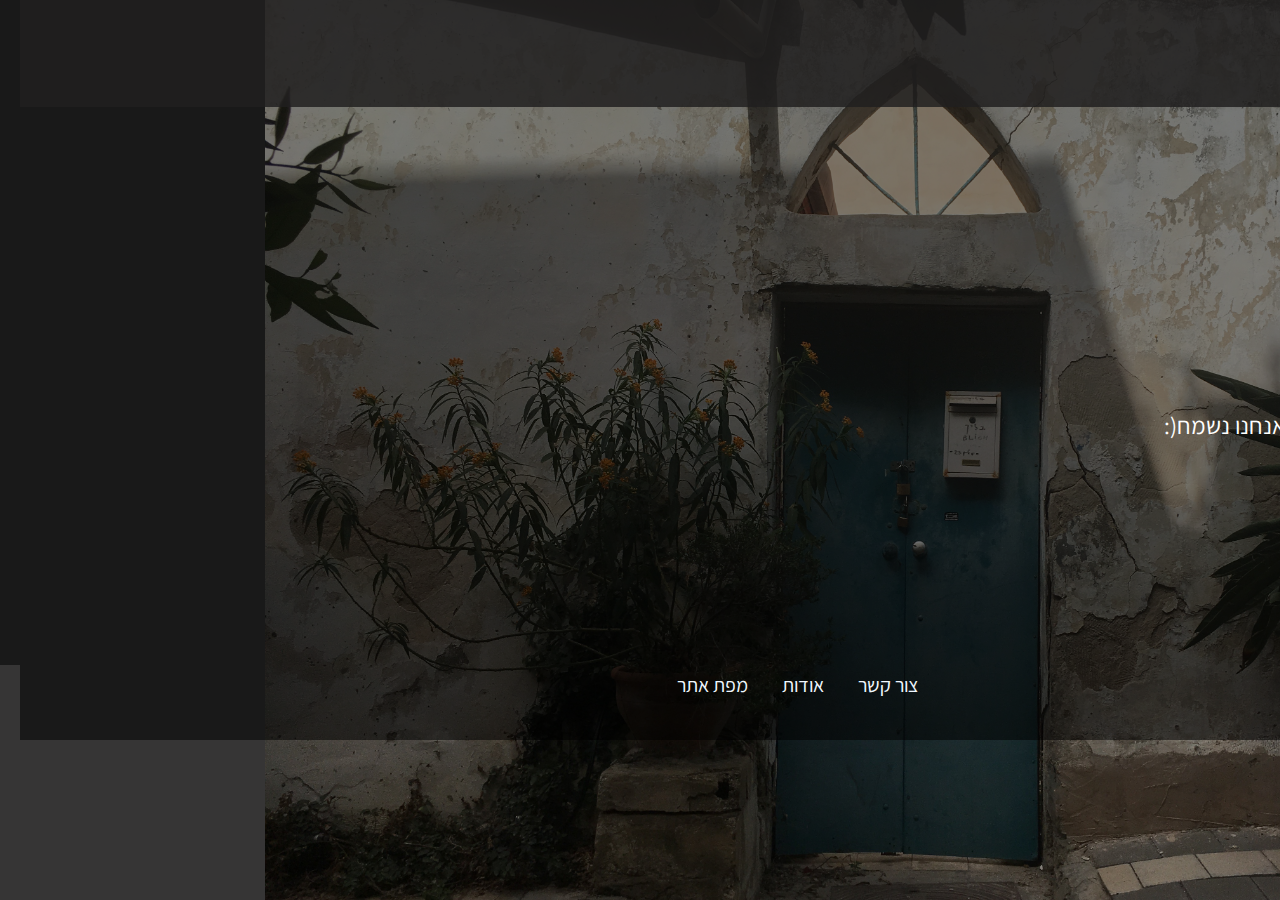
<file: neighbourhood_stories_htmlFile_or_tal_niv/contact.html>
<!doctype html>
<html lang="hebrew">
<head>
    <meta charset="utf-8" />
    <title>צור קשר-סיפורי שכונות</title>
    <meta name="description" content="סיפורי שכונות" />
    <meta name="keywords" content="צור קשר, סיפורי שכונות, מכון טכנולוגי חולון"/>
    <meta name="author" content="טל בר יוסף, ניב בירו, אור אסם" />
    <meta name="viewport" content="width=device-width, initial-scale=1.0, user-scalable=yes">
    
    <!-- CSS -->
    <link href="styles/reset.css" rel="stylesheet" />
    <link href="styles/myStyle.css" rel="stylesheet" />
    <link rel="icon" href="Images/favicon.png" >


    <!-- Scripts -->
    <script src="jScripts/jquery-1.12.0.min.js"></script>
    <script src="https://webdevelopmentcourse.github.io/contactUs/WebDevelopmentCourse/jScripts/contactUs.js" type="text/javascript"></script>



</head>
<body class="contact">


    <header class="header"> 

               
            <nav id="topnav">
                    <ul>
                    <li> <a href=index.html> דף בית </a> </li>
                    <li> <a href=“#culinary”>  סיפורים מהמטבח </a>
                              <ul>
                      <li> <a href=#culinaryFlor”> בשכונת פלורנטין </a> </li>
                      <li> <a href=#culinaryNeve” class="notActive"> בשכונת נווה צדק </a> </li>
                      <li> <a href=#culinaryHatikva” class="notActive"> בשכונת התקווה </a> </li>
                             </ul>
                    </li>
                    <li> <a href=“#people”> סיפורי קהילה </a> 
                        <ul>
                            <li> <a href=#peopleFlor”> בשכונת פלורנטין </a> </li>
                            <li> <a href=#peopleNeve” class="notActive"> בשכונת נווה צדק </a> </li>
                            <li> <a href=#peopleHatikva” class="notActive"> בשכונת התקווה </a> </li>
                        </ul>
                    </li>
                    <li> <a href=“#streets”> סיפורי רחוב</a> 
                        <ul>
                            <li> <a href=#streetsFlor”> בשכונת פלורנטין </a> </li>
                            <li> <a href=#streetsNeve” class="notActive"> בשכונת נווה צדק </a> </li>
                            <li> <a href=#streetsHatikva” class="notActive"> בשכונת התקווה </a> </li>
                        </ul>
                    </li>
                    <li> <a href="#interactiv"> מפה אינטראקטיבית  </a> </li>
                    </ul>

                    </nav>    
         
                    <h1>
                            <img src="images/logo.png" id="logo" alt="לוגו" style="width:190px;height:190px;">  
        
        
                    </h1>
    </header>

    <div id="container">


        <form class="form">
                <h1 id="contacttitle">צרו עימנו קשר</h1>

            <input type="hidden" id="myEmail" name="name" value="talb591994@gmail.com">


            <label for="FirstName">
                שם פרטי:
                <input type="text" id="FirstName" placeholder="הכנס את שמך הפרטי" />
            </label>

            <label for="LastName">
                שם משפחה:
                <input type="text" id="LastName" placeholder="הכנס את שם משפחך" />
            </label>




            <label for="male">
                <input type="radio" id="male" name="gender" checked /> זכר
            </label>
            <label for="female">
                <input type="radio" id="female" name="gender" /> נקבה
            </label>

            <label for="mySelect">
            האם האתר היה לטעמך?
                <select id="mySelect">
                    <option value="1"> כן</option>
                    <option value="2" selected> לא</option>
                    <option value="3" selected> ככה ככה</option>
                </select>
            </label>


            <label for="myMS">
                אם בא לך לכתוב לנו משהו, אנחנו נשמח(:
                <textarea id="myMS"></textarea>
            </label>


            <input type="submit" id="Send" value="שלח">

            <div id="feedback"></div>

        </form>



    <footer class="footer">
        <nav id="footerNav">
   <ul id="contactfoot">
<li><a href="contact.html"><div id="contli" ></div> צור קשר</a></li>

<li><a href="about.html"><div id="aboutli" ></div>אודות</a></li>

<li><a href="map.html"><div id="mapli" ></div>מפת אתר</a></li>
</ul>   
</nav>
</footer>
    </div>
</body>
</html>
</file>
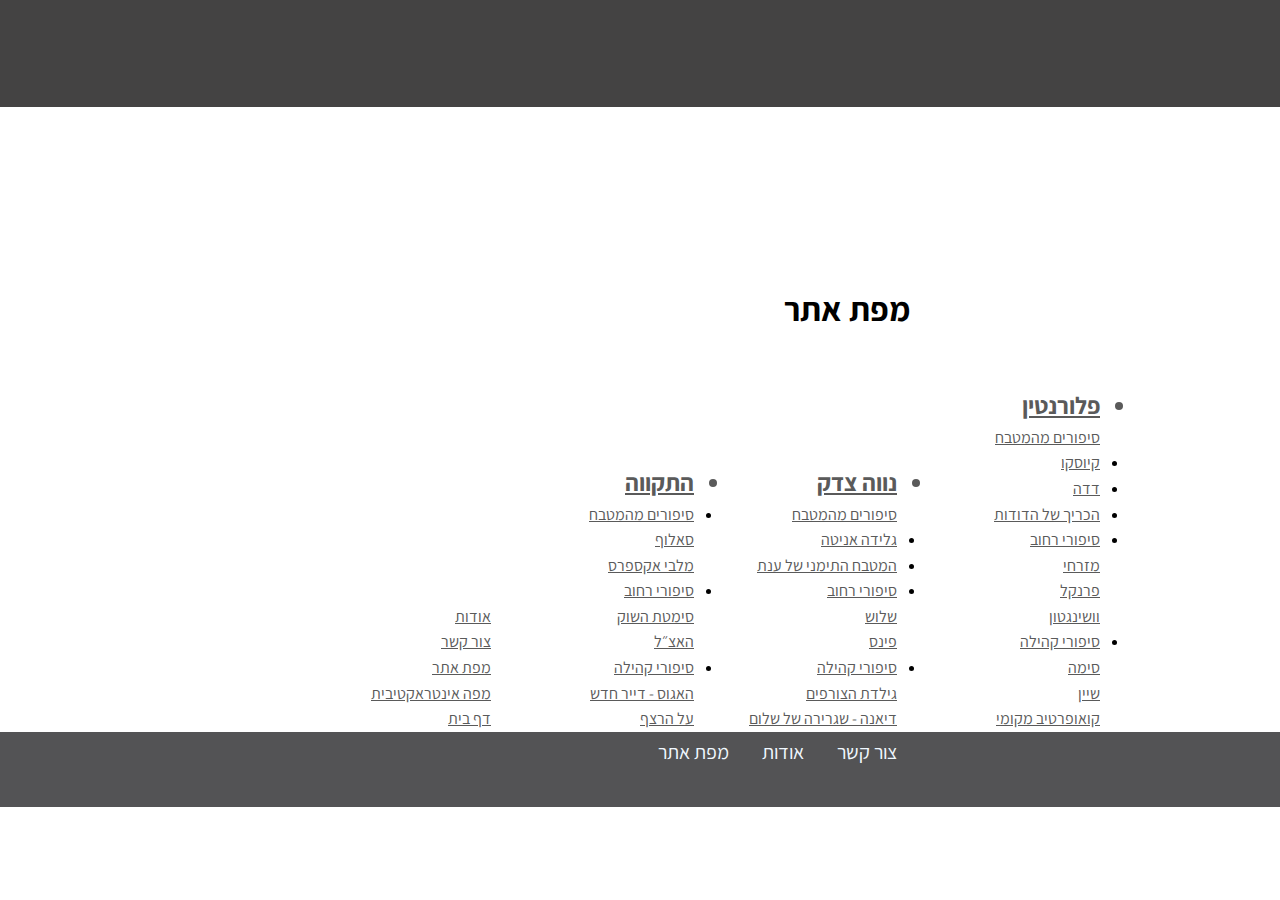
<file: neighbourhood_stories_htmlFile_or_tal_niv/map.html>
<!doctype html>
<html lang="hebrew">
<head>
    <meta charset="utf-8" />
    <title>מפת אתר-סיפורי שכונות</title>
    <meta name="description" content="סיפורי שכונות" />
    <meta name="keywords" content= "מפת אתר, סיפורי שכונות, תואר ראשון, פרויקט, מכון טכנולוגי חולון"/>
    <meta name="author" content="טל בר יוסף, ניב בירו, אור אסם" />
    <meta name="viewport" content="width=device-width, initial-scale=1.0, user-scalable=yes">
    
    <!-- CSS -->
    <link href="styles/reset.css" rel="stylesheet" />
    <link href="styles/myStyle.css" rel="stylesheet" />
    <link rel="icon" href="Images/favicon.png" >


    <!-- Scripts -->
    <script src="jScripts/jquery-1.12.0.min.js"></script>


</head>
<body id="mapbody">
    <div id="container">

   
        <header class="header"> 

               
                <nav id="topnav">
                        <ul>
                        <li> <a href=index.html> דף בית </a> </li>
                        <li> <a href=“#culinary”>  סיפורים מהמטבח </a>
                                  <ul>
                          <li> <a href=#culinaryFlor”> בשכונת פלורנטין </a> </li>
                          <li> <a href=#culinaryNeve” class="notActive"> בשכונת נווה צדק </a> </li>
                          <li> <a href=#culinaryHatikva” class="notActive"> בשכונת התקווה </a> </li>
                                 </ul>
                        </li>
                        <li> <a href=“#people”> סיפורי קהילה </a> 
                            <ul>
                                <li> <a href=#peopleFlor”> בשכונת פלורנטין </a> </li>
                                <li> <a href=#peopleNeve” class="notActive"> בשכונת נווה צדק </a> </li>
                                <li> <a href=#peopleHatikva” class="notActive"> בשכונת התקווה </a> </li>
                            </ul>
                        </li>
                        <li> <a href=“#streets”> סיפורי רחוב</a> 
                            <ul>
                                <li> <a href=#streetsFlor”> בשכונת פלורנטין </a> </li>
                                <li> <a href=#streetsNeve” class="notActive"> בשכונת נווה צדק </a> </li>
                                <li> <a href=#streetsHatikva” class="notActive"> בשכונת התקווה </a> </li>
                            </ul>
                        </li>
                        <li> <a href="#interactiv"> מפה אינטראקטיבית  </a> </li>
                        </ul>
                        </nav>  
             
                       
        </header>
        <h1>
                <img src="images/logo.png" id="logo" alt="לוגו" style="width:190px;height:190px;">  


        </h1>
<nav id="map">

            <h2 id="firstTitleMap" >מפת אתר</h2>
       
            <div class="mapList">
                    <h3 class="second_title_map"> <li> <a href="florentin.html"> פלורנטין </a> </li> </h3>
                    <ul>
                    <li> <a href="#"> סיפורים מהמטבח</a> </li>
                    </ul>
                        <li> <a href="kiosko.html" class="grayL"> קיוסקו</a> </li>
                        <li> <a href="#">  דדה</a> </li>
                        <li> <a href="#">  הכריך של הדודות</a> </li>
                    </ul>
                    
                    <li> <a href="#"> סיפורי רחוב</a> </li>
                    <ul>
                        <li> <a href="#">  מזרחי</a> </li>
                        <li> <a href="#">  פרנקל</a> </li>
                        <li> <a href="#">  וושינגטון</a> </li>
                    </ul>
                    <li> <a href="#">  סיפורי קהילה</a> </li>
                    <ul>
                        <li> <a href="#">  סימה</a> </li>
                        <li> <a href="#">  שיין</a> </li>
                        <li> <a href="#">  קואופרטיב מקומי</a> </li>
                    </ul>
                 
                    </div>

        
        <div class="mapList">
            <h3 class="second_title_map"> <li> <a href="index.html"> נווה צדק</a> </li> </h3>
            <ul>
            <li> <a href="#"> סיפורים מהמטבח</a> </li>
            </ul>
                <li> <a href="#"> גלידה אניטה </a> </li>
                <li> <a href="#">  המטבח התימני של ענת</a> </li>
               
            </ul>
            
            <li> <a href="#"> סיפורי רחוב</a> </li>
            <ul>
                <li> <a href="#">  שלוש</a> </li>
                <li> <a href="#">  פינס</a> </li>

            </ul>
            <li> <a href="#"> סיפורי קהילה</a> </li>
            <ul>
                <li> <a href="#"> גילדת הצורפים </a> </li>
                <li> <a href="#">  דיאנה - שגרירה של שלום</a> </li>
              
            </ul>        
            </div>

            <div class="mapList">
                <h3 class="second_title_map"> <li> <a href="index.html"> התקווה</a> </li> </h3>
            </ul>
            <li> <a href="#"> סיפורים מהמטבח</a> </li>
            <ul>
                <li> <a href="#">  סאלוף</a> </li>
                <li> <a href="#">  מלבי אקספרס</a> </li>
            </ul>
            <li> <a href="#"> סיפורי רחוב</a> </li>
            <ul>
                <li> <a href="#">  סימטת השוק</a> </li>
                <li> <a href="#">  האצ״ל</a> </li>
            </ul>
            <li> <a href="#"> סיפורי קהילה</a> </li>
            <ul>
                <li> <a href="#">  האגוס - דייר חדש</a> </li>
                <li> <a href="#">  על הרצף</a> </li>
            </ul>
       
            </div>
<div class="mapList">
    <ul>
            <li> <a href="about.html">  אודות </a> </li>
           
            <li> <a href="contact.html"> צור קשר</a> </li>
            
            <li> <a href="map.html"> מפת אתר</a> </li>

            <li> <a href="#">  מפה אינטראקטיבית</a> </li>

            <li> <a href="index.html">דף בית</a> </li>

        </ul>
        </div>
        </nav>

        <footer class="footer">
            <nav id="footerNav">
       <ul>
  <li><a href="contact.html"><div id="contli" ></div> צור קשר</a></li>

  <li><a href="about.html"><div id="aboutli" ></div>אודות</a></li>

    <li><a href="map.html"><div id="mapli" ></div>מפת אתר</a></li>
    </ul>   
    </nav>
    </footer>
    </div>
</body>
</html>
</file>
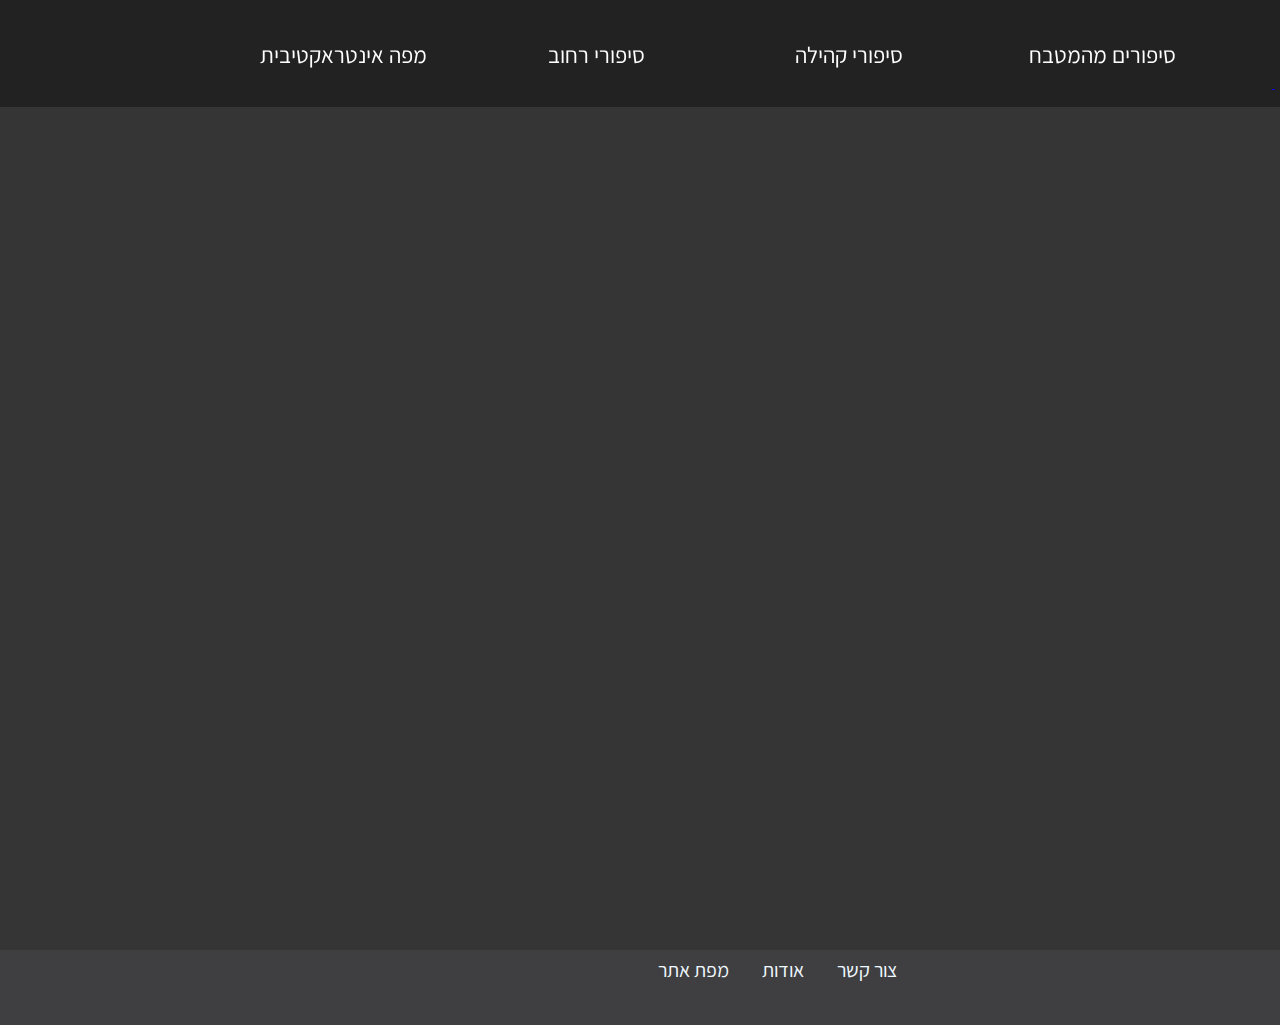
<file: neighbourhood_stories_htmlFile_or_tal_niv/shane.html>
﻿<!doctype html>
<html lang="hebrew">
<head>
    <meta charset="utf-8" />
    <title>עמוד בית-סיפורי שכונות</title>
    <meta name="description" content="סיפורי שכונות" />
    <meta name="keywords" content= פלורנטין, דף בית, שכונות, תל אביב, סיפורי שכונות, סיפורים, מכון טכנולוגי, תואר ראשון/>
    <meta name="author" content="טל בר יוסף, ניב בירו, אור אסם" />
    <meta name="viewport" content="width=device-width, initial-scale=1.0, user-scalable=yes">
    
    <!-- CSS -->
    <link href="styles/reset.css" rel="stylesheet" />
    <link href="styles/myStyle.css" rel="stylesheet" />
    <link rel="icon" href="Images/favicon.png" >
   
    <!-- Scripts -->
    <script src="jScripts/jquery-1.12.0.min.js"></script>
    <script src="jScripts/JavaScript.js" type="text/javascript">  </script>



</head>
<body>
    <div id="container">

        <article id="homePage">
          
            <header class="header"> 

                <nav id="topnav">

                    <ul>
                    <li id="logotop"> <a href=index.html><img src="images/logo.png" id="logo" alt="לוגו" style="width:90px;height:90px;"> </li> 
                    </a> </li>
                    <li> <a href=“#culinary”>  סיפורים מהמטבח </a>
                         <ul>
                             <li class="navtitle" id="navflor">פלורנטין</li>
                             <li> <a href=#culinaryNeve” class="notActive"> "קיוסקו" </a> </li>
                             <li> <a href=#culinaryHatikva” class="notActive"> "דדה" </a> </li>
                             <li> <a href=#culinaryFlor”> הכריך של הדודות </a> </li>
                             <li class="navtitle" id="navneve">נווה צדק</li>
                             <li> <a href=#culinaryHatikva” class="notActive"> גלידה "אניטה" </a> </li>
                             <li> <a href=#culinaryFlor”> המטבח התימני של ענת </a> </li>
                             <li class="navtitle" id="navtikva">שכונת התקווה</li>
                             <li> <a href=#culinaryHatikva” class="notActive"> "סאלוף" </a> </li>
                             <li> <a href=#culinaryFlor”> "מלבי אקספרס" </a> </li>
                         </ul>
                    </li>
                    <li> <a href=“#people”> סיפורי קהילה </a> 
                         <ul>
                             <li class="navtitle" id="navflor" >פלורנטין</li>
                             <li> <a href=#culinaryNeve” class="notActive"> שיין- אמן ומעצב </a> </li>
                             <li> <a href=#culinaryHatikva” class="notActive"> סיפורה של סימה</a> </li>
                             <li> <a href=#culinaryFlor”> קואופרטיב  "מקומי" </a> </li>
                             <li class="navtitle" id="navneve">נווה צדק</li>
                             <li> <a href=#culinaryHatikva” class="notActive">גילדת הצורפים </a> </li>
                             <li> <a href=#culinaryFlor”> דיאנה- שגרירה של שלום </a> </li>
                             <li class="navtitle" id="navtikva">שכונת התקווה</li>
                             <li> <a href=#culinaryHatikva” class="notActive"> האגוס- דייר חדש </a> </li>
                             <li> <a href=#culinaryFlor”>"על הרצף" </a> </li>
                         </ul>
                    </li>
                    <li> <a href=“#streets”> סיפורי רחוב</a> 
                         <ul>
                             <li class="navtitle" id="navflor">פלורנטין</li>
                             <li> <a href=#culinaryNeve” class="notActive"> רחוב מזרחי </a> </li>
                             <li> <a href=#culinaryHatikva” class="notActive">רחוב פרנקל </a> </li>
                             <li> <a href=#culinaryFlor”> שדרות וושינגטון </a> </li>
                             <li class="navtitle" id="navneve">נווה צדק</li>
                             <li> <a href=#culinaryHatikva” class="notActive">רחוב שלוש </a> </li>
                             <li> <a href=#culinaryFlor”> רחוב פינס</a> </li>
                             <li class="navtitle" id="navtikva">שכונת התקווה</li>
                             <li> <a href=#culinaryHatikva” class="notActive"> סמטת השוק </a> </li>
                             <li> <a href=#culinaryFlor”> רחוב האצ"ל" </a> </li>
                         </ul>
                    </li>
                    <li> <a href="#interactiv"> מפה אינטראקטיבית  </a> </li>
                    </ul>
                    </nav>  
            </header>
     

            <section id="shaneSection">

            

        </section>
                      

                                  
        <footer class="footer">
            <nav id="footerNav">
       <ul>
  <li><a href="contact.html"><div id="contli" ></div> צור קשר</a></li>

  <li><a href="about.html"><div id="aboutli" ></div>אודות</a></li>

    <li><a href="map.html"><div id="mapli" ></div>מפת אתר</a></li>
    </ul>   
    </nav>
    </footer>


            </section>
        

        
    </article>
    </div>

</body>
</html>
</file>
<file: neighbourhood_stories_htmlFile_or_tal_niv/styles/myStyle.css>
@import url('https://fonts.googleapis.com/css?family=Assistant');
@import url('https://fonts.googleapis.com/css?family=Amatic+SC');

.notActive {
    cursor: not-allowed;
}


body {
    width: 1525px;
    margin: auto;
    direction: rtl;
    background-color: rgba(32, 31, 31, 0.9);
}

header {
    height: 81px;
    position: fixed;
    z-index: 10;
    top: -2px;
    width: 1440px;
}

#container * {
    font-family: 'Assistant', sans-serif;
}

#container {
    position: relative;
    z-index: 1;
}
.accessibility{
	position: absolute;
	
}

#skip{
    position: absolute;
	left: 0;
	top: 0;
	width: 100%;
        margin-left: 0;
	text-align: center;
	list-style: outside none;
}

#skip li{ list-style-type: none }

#skip a{
	position: absolute;
	left: -99999px;
	top: 30px;
}

#skip a:focus, #skip a:active{
	position: relative;
	left: 0;
	z-index:9999;
	width: 75%;
	height: auto;
	margin: 0 auto;
	padding: 30px 45px;
	text-align: center;
	text-decoration: none;
	letter-spacing: -4px !important;
	font: bold 50px "Arial", "Freesans", sans-serif !important;
    color: #AEAEFE;
	background: transparent url(transparent.png) repeat scroll 0 0;
	border: 1px dotted #ffb4db;
}

#homePage {
    position: relative;
    top: 200px;
    z-index: 2;
}
/* top Navigatin */
#topnav {
    width: 1525px;
}

    #topnav ul {
        width: 1525px;
        background-color: rgba(32, 31, 31, 0.84);
        height: 109px;
    }

        #topnav ul li {
            display: inline-block;
            position: relative;
            height: 10px;
            right: 25px;
            top: -5px;
        }


            #topnav ul li a {
                display: block;
                color: white;
                width: 190px;
                height: 50px;
                margin-right: 50px;
                text-decoration: none;
                text-align: center;
                font-size: 17pt;
                position: relative;
                padding-left: 10px;
                z-index: 1000;
                bottom: 20px;
                padding-bottom: 40px;
            }


                #topnav ul li a:hover {
                    color: rgb(245, 224, 40);

                }

                #topnav ul li a:active {
                    color: rgb(245, 224, 40);
                }


            #topnav ul li ul {
                display: none;
                position: absolute;
                top: 94px;
                left: 115px;
                background-color: rgba(46, 46, 46, 0);
            }

                #topnav ul li ul li {
                    top: -51px;
                    height: 050px;
                    width: 220px;
                    background-color: rgba(46, 46, 46, 0.905);
                }

                    #topnav ul li ul li a {
                        top: 10px;
                        left: 45px;
                        height: 40px;
                        width: 96%;
                    }

                        #topnav ul li ul li a:active {
                            color: rgb(245, 224, 40);
                        }

            #topnav ul li:hover > ul {
                display: block;
                width: 120px;
            }

.navtitle {
    color: white;
    font-size: 30px;
    text-align: center;
    padding-top: 20px;
    height: 40px;
}

#navflor {
    background-image: url(../images/mustard.png);
    background-size: cover;
    background-repeat: no-repeat;
}

#navneve {
    background-image: url(../images/pink.png);
    background-size: 150%;
    background-repeat: no-repeat;
    background-position-x: -100px;
}

#navtikva {
    background-image: url('../images/navy (1).png');
    background-size: cover;
    background-repeat: no-repeat;
}
/* logo */


#logo {
    margin-right: 580px;
    display: inline-block;
    position: relative;
    z-index: 999;
    right: -550px;
    top: -5px;
    background-color: rgba(0, 0, 0, 0);
}


/* florentin home page */

#flortxt {
    position: relative;
    top: 102px;
}


#florSection {
    height: 750px;
    width: 100%;
    background-image: url('../images/backgrownd.jpg');
    background-size: cover;
    background-repeat: no-repeat;
    background-position: center;
    position: relative;
}


#titleH2F {
    font-family: 'Amatic SC', cursive;
    font-size: 35pt;
    background-color: rgb(160, 153, 90);
    color: rgb(255, 242, 231);
    width: 480px;
    height: 60px;
    padding-right: 10px;
    margin-right: 100px;
    margin-top: -195px;
    letter-spacing: 3px;
}

#neighflorP {
    font-family: 'Bellefair', serif;
    width: 280px;
    height: 320px;
    font-size: 17pt;
    background-color: rgba(68, 66, 66, 0.918);
    color: rgb(255, 242, 231);
    padding-top: 15px;
    padding-right: 10px;
    margin-right: 100px;
    letter-spacing: 1.5px;
    text-align: right;
    line-height: 1.4;
    
}

#linkPassFlorentin {
    width: 280px;
    height: 50px;
    font-size: 18pt;
    background-color: rgba(160, 153, 90, 0.795);
    color: rgb(255, 242, 231);
    padding-top: 20px;
    padding-right: 10px;
    margin-right: 100px;
    letter-spacing: 1.5px;
    text-decoration: none;
}

    #linkPassFlorentin a {
        font-family: 'Bellefair', serif;
        text-decoration: none;
        color: rgb(255, 242, 231);
    }

        #linkPassFlorentin a:hover {
            border-bottom: 3px solid rgb(255, 232, 232);
        }



#neighPass {
    background-color: rgb(160, 153, 90);
}


/* neve tzedek home page */

#tzedekSection {
    position: relative;
    top: 5px;
    height: 750px;
    width: 100%;
    background-image: url('../images/neve2.png');
    background-size: cover;
    background-repeat: no-repeat;
}


#titleH2N {
    font-family: 'Amatic SC', cursive;
    font-size: 35pt;
    background-color: rgb(236, 173, 187);
    color: rgb(255, 242, 231);
    width: 479px;
    height: 60px;
    padding-top: 5px;
    padding-right: 145px;
    margin-right: 867px;
    letter-spacing: 3px;
}

#neighNeveP {
    width: 280px;
    height: 350px;
    font-size: 17pt;
    font-family: 'Bellefair', serif;
    background-color: rgba(68, 66, 66, 0.918);
    color: rgb(255, 242, 231);
    padding-top: 15px;
    padding-right: 10px;
    margin-right: 1200px;
    letter-spacing: 1.5px;
    text-align: right;
    line-height: 1.4;
}


#linkPassNeve {
    width: 280px;
    height: 50px;
    font-size: 18pt;
    background-color: rgb(236, 173, 187);
    color: rgb(255, 242, 231);
    padding-top: 20px;
    padding-right: 10px;
    margin-right: 1200px;
    letter-spacing: 1.5px;
    text-decoration: none;
}

    #linkPassNeve a {
        font-family: 'Bellefair', serif;
        text-decoration: none;
        color: rgb(255, 242, 231);
    }

        #linkPassNeve a:hover {
            border-bottom: 3px solid rgb(255, 232, 232);
        }

/* hatikva home page */


#hatikvaSection {
    height: 750px;
    width: 100%;
    background-image: url('../images/spice.jpg');
    background-size: cover;
    background-repeat: no-repeat;
    margin-top: -5px;
    position: relative;
    top: 12px;
}


#titleH2H {
    font-family: 'Amatic SC', cursive;
    font-size: 35pt;
    background-color: rgb(66, 108, 199);
    color: rgb(255, 242, 231);
    width: 480px;
    height: 60px;
    padding-right: 10px;
    margin-right: 100px;
    margin-top: 5px;
    letter-spacing: 3px;
}


#neighHatikvaP {
    font-family: 'Bellefair', serif;
    width: 280px;
    height: 355px;
    font-size: 17pt;
    background-color: rgba(68, 66, 66, 0.918);
    color: rgb(255, 242, 231);
    padding-top: 15px;
    padding-right: 10px;
    margin-right: 100px;
    letter-spacing: 1.5px;
    text-align: right;
    line-height: 1.4;
}

#linkPassHatikva {
    width: 280px;
    height: 50px;
    font-size: 18pt;
    background-color: rgb(66, 108, 199);
    color: rgb(255, 242, 231);
    padding-top: 20px;
    padding-right: 10px;
    margin-right: 100px;
    letter-spacing: 1.5px;
    text-decoration: none;
}

    #linkPassHatikva a {
        font-family: 'Bellefair', serif;
        text-decoration: none;
        color: rgb(255, 242, 231);
    }



        #linkPassHatikva a:hover {
            border-bottom: 3px solid rgb(255, 232, 232);
        }






/* about */

#aboutbody {
    background-image: url('../images/art.JPG');
    background-size: cover;
    background-repeat: no-repeat;
}

#aboutsection {
    background-color: #00000085;
    width: 100%;
    height: 1395px;
    margin-bottom: -590px;
    color: rgb(255, 255, 255);
    line-height: 1.8;
    padding-top: 170px;
}

#nivPic {
    position: relative;
    right: 500px;
    top: 70px;
}

#orPic {
    position: relative;
    right: 500px;
    top: 70px;
}

#talPic {
    position: relative;
    right: 500px;
    top: 70px;
}

#aboutTitle1 {
    font-size: 58pt;
    position: relative;
    text-align: center;
}

#aboutp {
    position: relative;
    text-align: center;
}

#aboutp2 {
    position: relative;
    text-align: center;
    padding-top: 50px;
}

#coursText {
    position: relative;
    right: 500px;
    padding-top: 100px;
}

#coursList {
    position: relative;
    right: 500px;
    padding-top: 10px
}

#hit {
    position: relative;
    background-color: #ffffff80;
    bottom: -215px;
    height: 255px;
    width: 100%;
    right: 0px;
}

    #hit a {
        position: relative;
        right: 600px;
        top: 30px;
        font-size: x-large;
        color: hsl(182, 99%, 27%);
    }


#orPic {
    background-image: url('../images/or.jpeg');
    background-size: cover;
    background-repeat: no-repeat;
    height: 150px;
    width: 150px;
    display: inline-block;
    border-radius: 50%;
    margin-right: 15px;
}

#nivPic {
    background-image: url('../images/niv.jpeg');
    background-size: cover;
    background-repeat: no-repeat;
    height: 150px;
    width: 150px;
    display: inline-block;
    margin-right: 25px;
    margin-left: 25px;
    border-radius: 50%;
}

#talPic {
    background-image: url('../images/tal.jpg');
    background-size: cover;
    background-repeat: no-repeat;
    height: 150px;
    width: 150px;
    display: inline-block;
    border-radius: 50%;
}

#aboutnav {
    background: #ffffff80;
    height: 120px;
    width: 100%;
}

    #aboutnav a {
        color: black;
        position: relative;
        top: 40px;
        left: 20px;
    }

/* map web */

#mapbody {
    background-color: rgb(255, 255, 255);
    background-size: cover;
    background-repeat: no-repeat;
}



#firstTitleMap {
    font-size: 25pt;
    margin-right: 240px;
    top: -100px;
}

.second_title_map {
    font-size: 18pt;
    color: rgb(90, 90, 90);
    text-decoration: none;
}

#map {
    display: block;
    text-decoration: none;
    margin-right: 375px;
    margin-top: 100px;
}

.mapList {
    height: 100%;
    width: 150px;
    display: inline-block;
    position: relative;
    margin-right: 50px;
    text-align: right;
    margin-top: 60px;
    line-height: 1.6;
}

#map a {
    color: rgb(90, 90, 90);
}


    #map a:hover {
        color: rgb(0, 0, 0);
    }

    .grayL{

        color: rgb(153, 139, 139);



    }










/* contact */
#contacttitle {
    text-decoration: underline;
}

.contact {
    background-image: url('../images/doortzedek.jpg');
    background-size: cover;
    background-repeat: no-repeat;
}

.form {
    background-color: #00000085;
    width: 100%;
    height: 665px;
    margin-bottom: -312px;
    color: rgb(255, 255, 255);
    line-height: 1.8;
    padding-right: 20px;
    font-size: 18pt;
}

label {
    display: block;
    margin-top: 10px;
}

input[type ='text'], input[type ='password'], textarea, select {
    display: block;
    margin-bottom: 15px;
}

input[type ='submit'] {
    margin-top: 10px;
}


#contactfoot {
    margin-top: 312px;
    font-family: 'Miriam Libre', sans-serif;
    background-color: #00000085;
}

/* florentin-page */
#passage1 {
    position: absolute;
    
    top: 100px;
    height: 500px;
    width: 100%;
    background-repeat: no-repeat;
    margin-bottom: 300px;
    background-image: url(../images/catagory1.png)
}
    #passage1 h1 {
        font-family: 'Amatic SC', cursive;
        font-size: 200px;
        text-align: center;
        color: rgb(255, 242, 231);
    }
#passage2 {
    position: absolute;
    top: 300px;
    height: 500px;
    width: 100%;
    background-repeat: no-repeat;
    margin-bottom: 300px;
    background-image: url(../images/catagory1.png)
}
#passage2 h1 {
    
    font-family: 'Amatic SC', cursive;
    font-size: 200px;
    text-align: center;
    color: rgb(255, 242, 231);
}

#passage3 {
    position: absolute;
    top: 600px;
    height: 500px;
    width: 100%;
    background-repeat: no-repeat;
    margin-bottom: 300px;
    background-image: url(../images/catagory1.png)
}
#passage3 h1 {
    font-family: 'Amatic SC', cursive;
    font-size: 200px;
    text-align: center;
    color: rgb(255, 242, 231);
}

/*florentine navigation*/
#topnavf {
    width: 1525px;
}

    #topnavf ul {
        width: 1525px;
        background-color: rgba(32, 31, 31, 0.84);
        height: 109px;
    }

        #topnavf ul li {
            display: inline-block;
            position: relative;
            height: 10px;
            right: 25px;
            top: 16px;
        }


            #topnavf ul li a {
                display: block;
                color: white;
                width: 190px;
                height: 50px;
                margin-right: 50px;
                text-decoration: none;
                text-align: center;
                font-size: 17pt;
                position: relative;
                padding-left: 10px;
                z-index: 1000;
            }


                #topnavf ul li a:hover {
                    color: rgb(245, 224, 40);
                }


            #topnavf ul li ul {
                display: none;
                position: absolute;
                top: 94px;
                left: 115px;
                background-color: rgba(46, 46, 46, 0);
            }

                #topnavf ul li ul li {
                    top: -51px;
                    height: 050px;
                    width: 220px;
                    background-color: rgba(46, 46, 46, 0.905);
                }

                    #topnavf ul li ul li a {
                        top: 5px;
                        left: 45px;
                        height: 40px;
                        width: 96%;
                    }

                        #topnavf ul li ul li a:hover {
                            background-color: rgba(46, 46, 46, 0.4);
                        }

            #topnavf ul li:hover > ul {
                display: block;
                width: 120px;
            }

.navftitle {
    color: white;
    font-size: 30px;
    text-align: center;
    padding-top: 10px;
    height: 40px;
}

#navfflor {
    margin-top: 20px;
    margin-right: -1px;
    background-image: url(../images/mustard.png);
    background-size: cover;
    background-repeat: no-repeat;
}

#navfneve {
    background-image: url(../images/pink.png);
    background-size: 150%;
    background-repeat: no-repeat;
    background-position-x: -100px;
}

#navftikva {
    background-image: url('../images/navy (1).png');
    background-size: cover;
    background-repeat: no-repeat;
}
/* florentin video section */

#florvidtxt {
    position: relative;
    top: 102px;
}


#florvidSection {
    height: 642px;
    width: 100%;
    position: relative;
    z-index: -10;
    top: -90px;
}



#titleH2florvid {
    font-family: 'Amatic SC', cursive;
    font-size: 35pt;
    background-color: rgb(160, 153, 90);
    color: rgb(255, 242, 231);
    width: 480px;
    height: 60px;
    padding-right: 10px;
    margin-right: 15px;
    margin-top: -195px;
    letter-spacing: 3px;
}

#neighflorvidP {
    width: 280px;
    height: 320px;
    font-size: 18pt;
    background-color: rgba(68, 66, 66, 0.918);
    color: rgb(255, 242, 231);
    padding-top: 15px;
    padding-right: 10px;
    margin-right: 15px;
    letter-spacing: 1.5px;
    text-align: right;
    line-height: 1.3;
}

#linkPassflorvid {
    width: 280px;
    height: 50px;
    font-size: 18pt;
    background-color: rgba(160, 153, 90, 0.795);
    color: rgb(255, 242, 231);
    padding-top: 20px;
    padding-right: 10px;
    margin-right: 15px;
    letter-spacing: 1.5px;
    text-decoration: none;
}

    #linkPassflorvid a {
        text-decoration: none;
        color: rgb(255, 242, 231);
    }

        #linkPassflorvid a:hover {
            border-bottom: 3px solid rgb(255, 232, 232);
        }



#neighPass {
    background-color: rgb(160, 153, 90);
}

videoStyle {
    padding-top: 0px;
    width: 80%;
    padding-left: 10%;
    padding-right: 10%;
}


#florvideo {
    position: relative;
    bottom: 95px;
}
/* floerntine community section */

#communFlor {
    position: relative;
    top: 5px;
    height: 1250px;
    width: 100%;
    background-size: cover;
    background-repeat: no-repeat;
    top: -90px;
}

/* floerntine food section */
#foodFlor {
    position: relative;
    top: 5px;
    height: 1170px;
    width: 100%;
    background-size: cover;
    background-repeat: no-repeat;
    top: -90px;
}


/*florentine street section*/

#streetFlor {
    position: relative;
    top: 5px;
    height: 1250px;
    width: 100%;
    background-size: cover;
    background-repeat: no-repeat;
    top: -90px;
}

/* footer */

.footer ul {
    height: 75px;
    width: 1525px;
    background-color: #404042e6;
    float: right;
    text-align: center;
}

.footer li {
    display: inline-block;
    font-size: 15pt;
    padding-top: 10px;
}

.footer ul a {
    color: aliceblue;
    text-decoration: none;
    margin-left: 30px;
    text-align: right;
}

    .footer ul a:hover {
        color: rgb(245, 224, 40);
        border-bottom: 1px solid rgb(245, 224, 40);
    }

/*shane*/
#shaneSection {
    height: 750px;
    width: 100%;
    position: relative;
    z-index: -10;
}
/*kiosko*/

#kioskoPage{
    position: relative;
    top: 200px;

}

#story1{

    height: 680px;
    width: 100%;
    background-image: url('../images/yotam.jpg');
    background-size: cover;
    background-repeat: no-repeat;
    margin-top: -5px;
    position: relative;
    top: -90px;
}

#title{
    font-family: 'Amatic SC', cursive;
    font-size: 35pt;
    background-color: rgb(236, 173, 187);
    color: rgb(255, 242, 231);
    width: 479px;
    height: 60px;
    padding-top: 5px;
    padding-right: 145px;
    margin-right: 867px;
    letter-spacing: 3px;

}

#firstPkiosko{
    width: 280px;
    height: 100%;
    font-size: 17pt;
    font-family: 'Bellefair', serif;
    background-color: rgba(68, 66, 66, 0.918);
    color: rgb(255, 242, 231);
    padding-top: 15px;
    padding-right: 10px;
    margin-right: 1200px;
    letter-spacing: 1.5px;
    text-align: right;
    line-height: 1.4;
}

#story2{

    height: 680px;
    width: 100%;
    background-image: url('../images/kiosko.jpg');
    background-size: cover;
    background-repeat: no-repeat;
    margin-top: -5px;
    position: relative;
    top: -90px;
}


#secPkiosko {
    font-family: 'Bellefair', serif;
    width: 280px;
    height: 100%;
    font-size: 17pt;
    background-color: rgba(68, 66, 66, 0.918);
    color: rgb(255, 242, 231);
    padding-top: 15px;
    padding-right: 10px;
    margin-right: 100px;
    letter-spacing: 1.5px;
    text-align: right;
    line-height: 1.4;
}
#story3{

    height: 680px;
    width: 100%;
    background-image: url('../images/kiosk.jpg');
    background-size: cover;
    background-repeat: no-repeat;
    margin-top: -5px;
    position: relative;
    top: -90px;
}
#thirdPkiosko{
    width: 280px;
    height: 98%;
    font-size: 17pt;
    font-family: 'Bellefair', serif;
    background-color: rgba(68, 66, 66, 0.918);
    color: rgb(255, 242, 231);
    padding-top: 15px;
    padding-right: 10px;
    margin-right: 1200px;
    letter-spacing: 1.5px;
    text-align: right;
    line-height: 1.4;
}
#footerNavK ul {
    height: 100px;
    width: 1525px;
    background-color: #404042e6;
    float: right;
    text-align: center;
    position: relative;
    top:110px;
    z-index: 100;
}

#footerNavK li {
    display: inline-block;
    font-size: 15pt;
    padding-top: 10px;
}

#footerNavK ul a {
    color: aliceblue;
    text-decoration: none;
    height: 20px;
    width: 20px;
    margin-left: 30px;
    text-align: right;
}

#footerNavK ul a:hover {
        color: rgb(245, 224, 40);
        border-bottom: 1px solid rgb(245, 224, 40);
    }
</file>
